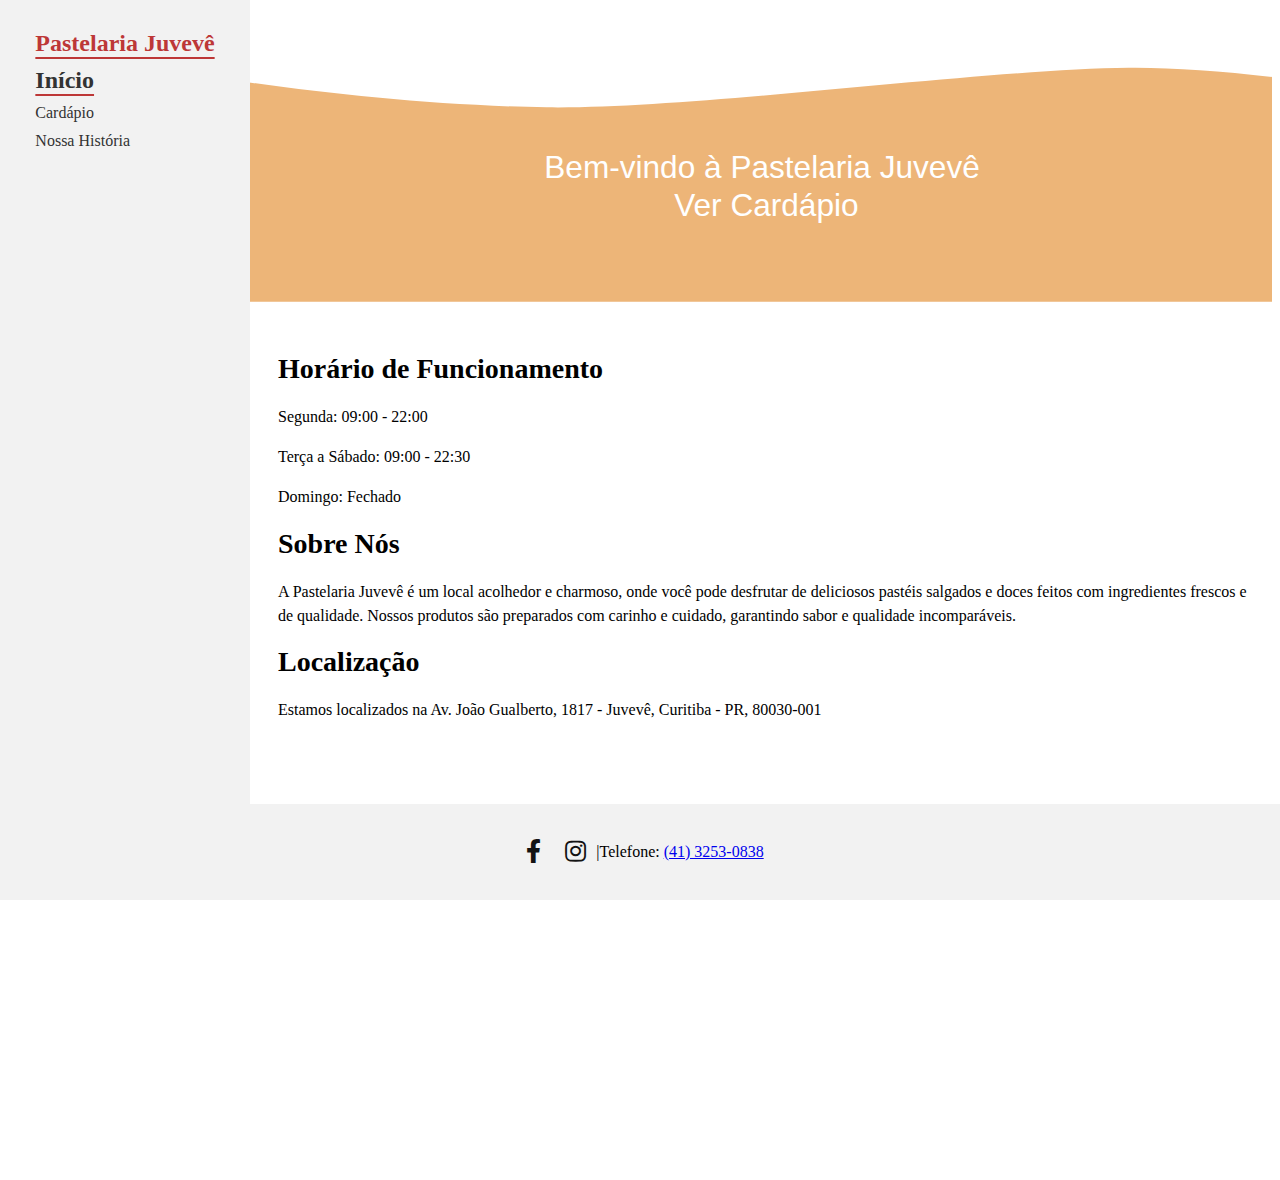
<file: index.html>
<!DOCTYPE html>
<html>
<head>
    <title>Pastelaria Juvevê</title>
    <link rel="stylesheet" href="https://cdnjs.cloudflare.com/ajax/libs/font-awesome/5.15.3/css/all.min.css">
    <style type="text/css">
        /* Estilos gerais */
        * {
            box-sizing: border-box;
        }

        Copy code
    body {
        margin: 0;
        font-family: Arial, sans-serif;
    }
        
        /* Estilos para o menu */
        .menu {
            position: fixed;
            top: 0;
            left: 0;
            background-color: #f2f2f2;
            width: 250px;
            height: 100%;
            padding: 20px;
            display: flex;
            flex-direction: column;
            align-items: center;
        }

        .menu-item {
            font-size: 24px;
            font-weight: bold;
            text-decoration: underline;
            text-decoration-color: #bd3737;
            text-underline-offset: 6px;
            color: #bd3737;
        }

        .menu ul {
            list-style-type: none;
            margin: 0;
            padding: 0;
        }

        .menu li {
            margin-top: 10px;
        }

        .menu a {
            text-decoration: none;
            color: #333;
        }

        .menu button {
            margin-top: 20px;
            padding: 10px 20px;
            background-color: #bd3737;
            color: #fff;
            border: none;
            border-radius: 4px;
            cursor: pointer;
        }

        /* Estilos para o conteúdo */
        .content {
            padding: 20px;
            margin-left: 250px;
        }

        h1 {
            font-size: 28px;
            margin-bottom: 20px;
        }

        p {
            font-size: 16px;
            line-height: 1.5;
        }

        .map-container {
            position: relative;
            padding-bottom: 40%;
            height: 0;
            overflow: hidden;
            margin-top: 40px;
        }

        .map-container iframe {
            position: absolute;
            top: 0;
            left: 50%;
            transform: translateX(-50%);
            width: 50%;
            height: 80%;
        }

        /* Estilos para o footer */
        footer {
            background-color: #f2f2f2;
            padding: 20px;
            text-align: center;
            display: flex;
            justify-content: center;
            align-items: center;
            position: fixed;
            bottom: 0;
            left: 0;
            width: 100%;
        }

        .footer-link {
            color: #161616;
            text-decoration: none;
        }

        .footer-link:hover {
            text-decoration: underline;
        }

        .social-icons a {
            display: inline-block;
            margin: 0 10px;
            font-size: 24px;
            color: #131313;
            vertical-align: middle;
        }

        /* Estilos para o texto na imagem */
        .text {
            fill: #ffffff;
            font-family: Arial, sans-serif;
            font-size: 24px;
            text-anchor: middle;
        }

        /* Estilos para dispositivos menores */
        @media only screen and (max-width: 768px) {
            .menu {
                width: 100%;
                height: auto;
                padding-bottom: 20px;
                flex-direction: row;
                justify-content: space-between;
                align-items: center;
                font-size: 32px;
            }

            .menu-item {
                font-size: 28px; 
            }

            .menu ul {
                display: flex;
                justify-content: space-between;
                width: 100%;
            }

            .menu li {
                margin: 0;
            }

            .menu a {
                margin-right: 10px;
            }

            .content {
                margin-left: 0;
                padding: 20px;
            }
        }
    </style>
</head>
<body>
    <div class="menu">
        <ul>
            <li class="menu-item">Pastelaria Juvevê</li>
            <li class="menu-item active"><a href="index2.html">Início</a></li>
            <li><a href="cardapio.html">Cardápio</a></li>
            <li><a href="historia.html">Nossa História</a></li>
        </ul>
    </div>
    
    <div class="curvas d-none d-sm-block" style="display: block; overflow: hidden; margin-top: 30px;">
        <svg width="200%" height="280px" version="1.1" id="curva" xmlns="http://www.w3.org/2000/svg" xmlns:xlink="http://www.w3.org/1999/xlink" x="0px" y="0px" viewBox="0 0 1920 200" style="enable-background:new 0 0 1920 200;" xml:space="preserve">
            <style type="text/css">
                .st0 { fill: #edb578; height: 0; }
                .text { fill: #ffffff; font-family: Arial, sans-serif; font-size: 24px; text-anchor: middle; dominant-baseline: middle; }
            </style>
            <title>curvas-brancas</title>
            <g id="Layer_1-2">
                <path id="p1" class="st0" d="M851,22.4c-110.8,1.2-331.3,31.6-442,30C206,49.4,0,0,0,0v200h1920V6c0,0-174,76.4-415,88.4 C1340.7,102.6,1013.9,20.6,851,22.4z"/>
                <text class="text" x="30%" y="50%" dominant-baseline="middle">
                    <tspan x="30%" dy="0">Bem-vindo à Pastelaria Juvevê</tspan> 
                    <tspan x="30%" dy="1.2em">
                        <a href="cardapio.html" class="menu-button">Ver Cardápio</a>
                    </tspan>
                </text>
            </g>
        </svg>
    </div>
    
    <div class="content">
        <h1>Horário de Funcionamento</h1>
        <p>Segunda: 09:00 - 22:00</p>
        <p>Terça a Sábado: 09:00 - 22:30</p>
        <p>Domingo: Fechado</p>
        
        <h1>Sobre Nós</h1>
        <p>A Pastelaria Juvevê é um local acolhedor e charmoso, onde você pode desfrutar de deliciosos pastéis salgados e doces feitos com ingredientes frescos e de qualidade. Nossos produtos são preparados com carinho e cuidado, garantindo sabor e qualidade incomparáveis.</p>
        
        <h1>Localização</h1>
        <p>Estamos localizados na Av. João Gualberto, 1817 - Juvevê, Curitiba - PR, 80030-001</p>
        
        <div class="map-container">
            <div class="map-container" style="margin-top: 0;">
                <iframe src="https://www.google.com/maps/embed?pb=!1m18!1m12!1m3!1d3606.286120243274!2d-49.27415548538817!3d-25.40860658378828!2m3!1f0!2f0!3f0!3m2!1i1024!2i768!4f13.1!3m3!1m2!1s0x94dce42ee9d26ab5%3A0x6e8e4b8b7725a05d!2sAv.%20Jo%C3%A3o%20Gualberto%2C%201817%20-%20Juvev%C3%AA%2C%20Curitiba%20-%20PR%2C%2080030-001%2C%20Brasil!5e0!3m2!1spt-BR!2sus!4v1568906076280!5m2!1spt-BR!2sus" width="100%" height="200px" frameborder="0" style="border:0;" allowfullscreen=""></iframe>
            </div>
        </div>
    </div>

    <footer>
        <div class="social-icons">
            <a href="https://www.facebook.com/pastelariajuveve"><i class="fab fa-facebook-f"></i></a>
            <a href="https://www.instagram.com/1pastelaria_juveve/"><i class="fab fa-instagram"></i></a>
        </div>

        <p>|</p>
        
        <p>Telefone: <a href="tel:+554132530838">(41) 3253-0838</a></p>
    </footer>
</body>
</html>
</file>
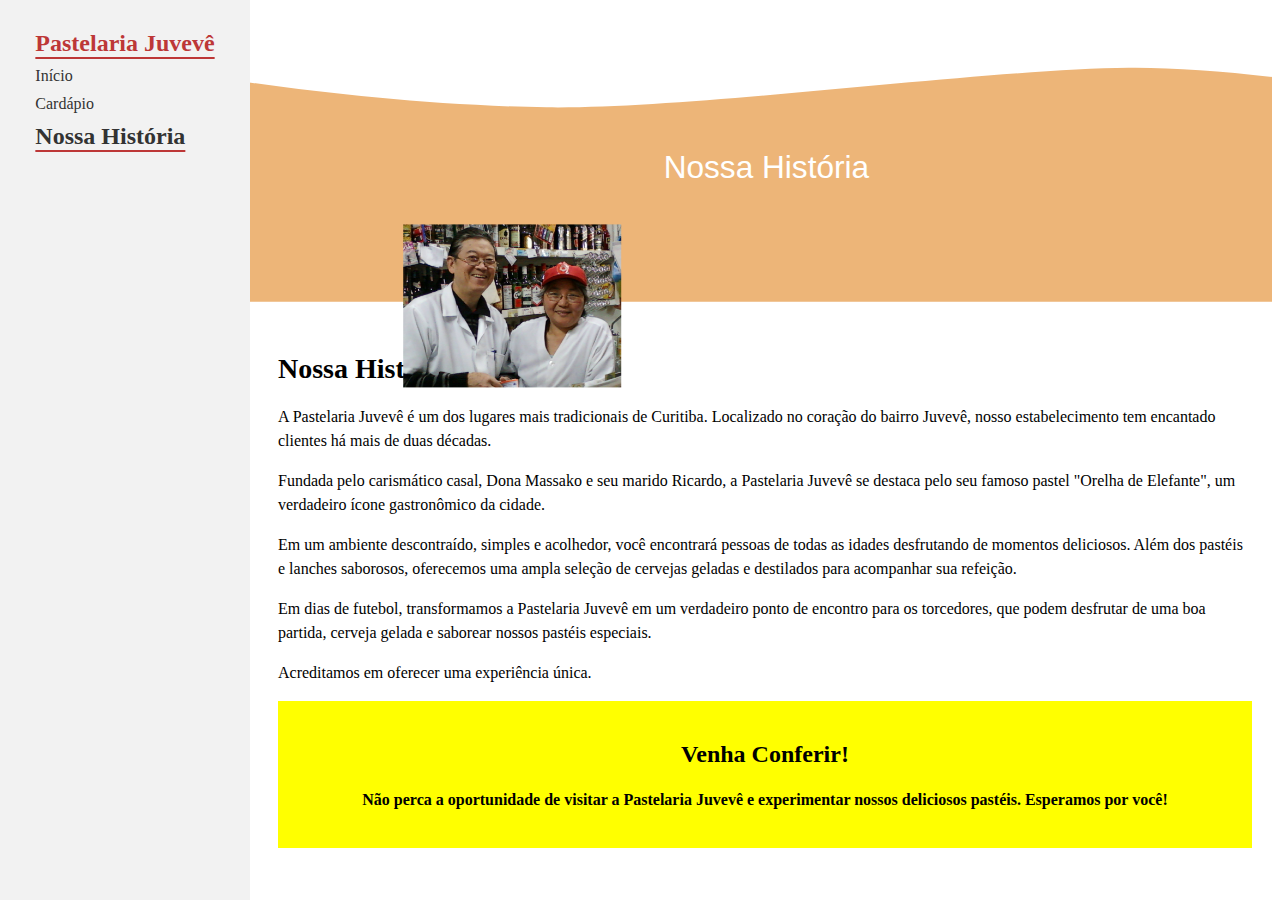
<file: historia.html>
<!DOCTYPE html>
<html>
<head>
    <title>Pastelaria Juvevê</title>
    <link rel="stylesheet" href="https://cdnjs.cloudflare.com/ajax/libs/font-awesome/5.15.3/css/all.min.css">
    <style type="text/css">
        /* Estilos gerais */
        * {
            box-sizing: border-box;
        }

        /* Estilos para o menu */
        .menu {
            position: fixed;
            top: 0;
            left: 0;
            background-color: #f2f2f2;
            width: 250px;
            height: 100%;
            padding: 20px;
            display: flex;
            flex-direction: column;
            align-items: center;
        }

        .menu-item {
            font-size: 24px;
            font-weight: bold;
            text-decoration: underline;
            text-decoration-color: #bd3737;
            text-underline-offset: 6px;
            color: #bd3737;
        }

        .menu ul {
            list-style-type: none;
            margin: 0;
            padding: 0;
        }

        .menu li {
            margin-top: 10px;
        }

        .menu a {
            text-decoration: none;
            color: #333;
        }

        .menu button {
            margin-top: 20px;
            padding: 10px 20px;
            background-color: #bd3737;
            color: #fff;
            border: none;
            border-radius: 4px;
            cursor: pointer;
        }

        /* Estilos para o conteúdo */
        .content {
            padding: 20px;
            margin-left: 250px;
        }

        .call-to-action {
            background-color: yellow;
            padding: 20px;
            text-align: center;
            color: black;
            font-weight: bold;
        }

        h1 {
            font-size: 28px;
            margin-bottom: 20px;
        }

        p {
            font-size: 16px;
            line-height: 1.5;
        }

        .map-container {
            position: relative;
            padding-bottom: 40%;
            height: 0;
            overflow: hidden;
            margin-top: 40px;
        }

        .map-container iframe {
            position: absolute;
            top: 0;
            left: 50%;
            transform: translateX(-50%);
            width: 50%;
            height: 80%;
        }

        /* Estilos para o footer */
        footer {
            background-color: #f2f2f2;
            padding: 20px;
            text-align: center;
            display: flex;
            justify-content: center;
            align-items: center;
            position: fixed;
            bottom: 0;
            left: 0;
            width: 100%;
        }

        .footer-link {
            color: #161616;
            text-decoration: none;
        }

        .footer-link:hover {
            text-decoration: underline;
        }

        .social-icons a {
            display: inline-block;
            margin: 0 10px;
            font-size: 24px;
            color: #131313;
            vertical-align: middle;
        }

        /* Estilos para o texto na imagem */
        .text {
            fill: #ffffff;
            font-family: Arial, sans-serif;
            font-size: 24px;
            text-anchor: middle;
        }

        /* Estilos para dispositivos menores */
        @media only screen and (max-width: 768px) {
            .menu {
                width: 100%;
                height: auto;
                padding-bottom: 20px;
                flex-direction: row;
                justify-content: space-between;
                align-items: center;
            }

            .menu ul {
                display: flex;
                justify-content: space-between;
                width: 100%;
            }

            .menu li {
                margin: 0;
            }

            .menu a {
                margin-right: 10px;
            }

            .content {
                margin-left: 0;
                padding: 20px;
            }
        }
    </style>
</head>

<body>
    <div class="menu">
        <ul>
            <li class="menu-item">Pastelaria Juvevê</li>
            <li><a href="index.html">Início</a></li>
            <li><a href="cardapio.html">Cardápio</a></li>
            <li class="menu-item active"><a href="Nossa História">Nossa História</a></li>

        </ul>
        
    </div>
    <div class="curvas d-none d-sm-block" style="display: block; overflow: hidden; margin-top:30px;">
        <img src="img/historia.jpg" alt="Imagem" style="position: absolute; top: 34%; left: 40%; transform: translate(-50%, -50%); max-width: 17%; max-height: 60%;">
        <svg width="200%" height="280px" version="1.1" id="curva" xmlns="http://www.w3.org/2000/svg" xmlns:xlink="http://www.w3.org/1999/xlink" x="0px" y="0px" viewBox="0 0 1920 200" style="enable-background:new 0 0 1920 200;" xml:space="preserve">
            <style type="text/css">
                .st0 { fill: #edb578; height: 0; }
                .text { fill: #ffffff; font-family: Arial, sans-serif; font-size: 24px; text-anchor: middle; dominant-baseline: middle; }
            </style>
            <title>curvas-brancas</title>
            <g id="Layer_1-2">
                <path id="p1" class="st0" d="M851,22.4c-110.8,1.2-331.3,31.6-442,30C206,49.4,0,0,0,0v200h1920V6c0,0-174,76.4-415,88.4 C1340.7,102.6,1013.9,20.6,851,22.4z"/>
                <text class="text" x="30%" y="50%" dominant-baseline="middle">
                    <tspan x="30%" dy="0">Nossa História</tspan> 
                    <tspan x="30%" dy="1.2em">
                    </tspan>
                    <tspan x="30%" dy="1.2em">
                       
                    </tspan>
                </text>
            </g>
        </svg>
    </div>
    

    <div class="content">
        <h1>Nossa História</h1>
        <p>A Pastelaria Juvevê é um dos lugares mais tradicionais de Curitiba. Localizado no coração do bairro Juvevê, nosso estabelecimento tem encantado clientes há mais de duas décadas.</p>

        <p>Fundada pelo carismático casal, Dona Massako e seu marido Ricardo, a Pastelaria Juvevê se destaca pelo seu famoso pastel "Orelha de Elefante", um verdadeiro ícone gastronômico da cidade.</p>

        <p>Em um ambiente descontraído, simples e acolhedor, você encontrará pessoas de todas as idades desfrutando de momentos deliciosos. Além dos pastéis e lanches saborosos, oferecemos uma ampla seleção de cervejas geladas e destilados para acompanhar sua refeição.</p>

        <p>Em dias de futebol, transformamos a Pastelaria Juvevê em um verdadeiro ponto de encontro para os torcedores, que podem desfrutar de uma boa partida, cerveja gelada e saborear nossos pastéis especiais.</p>

        <p>Acreditamos em oferecer uma experiência única.</p>

        <div class="call-to-action">
            <h2>Venha Conferir!</h2>
            <p>Não perca a oportunidade de visitar a Pastelaria Juvevê e experimentar nossos deliciosos pastéis. Esperamos por você!</p>
        </div>
    </div>
</body>

<script>
    // Obtém a lista de itens do menu
    var menuItems = document.querySelectorAll('#menu-ul li');

    // Adiciona um ouvinte de eventos de clique a cada item do menu
    menuItems.forEach(function (item) {
        item.addEventListener('click', function () {
            // Remove a classe "active" de todos os itens do menu
            menuItems.forEach(function (menuItem) {
                menuItem.classList.remove('active');
            });

            // Adiciona a classe "active" apenas ao item de menu atualmente clicado
            this.classList.add('active');
        });
    });
</script>
</html>
</file>
